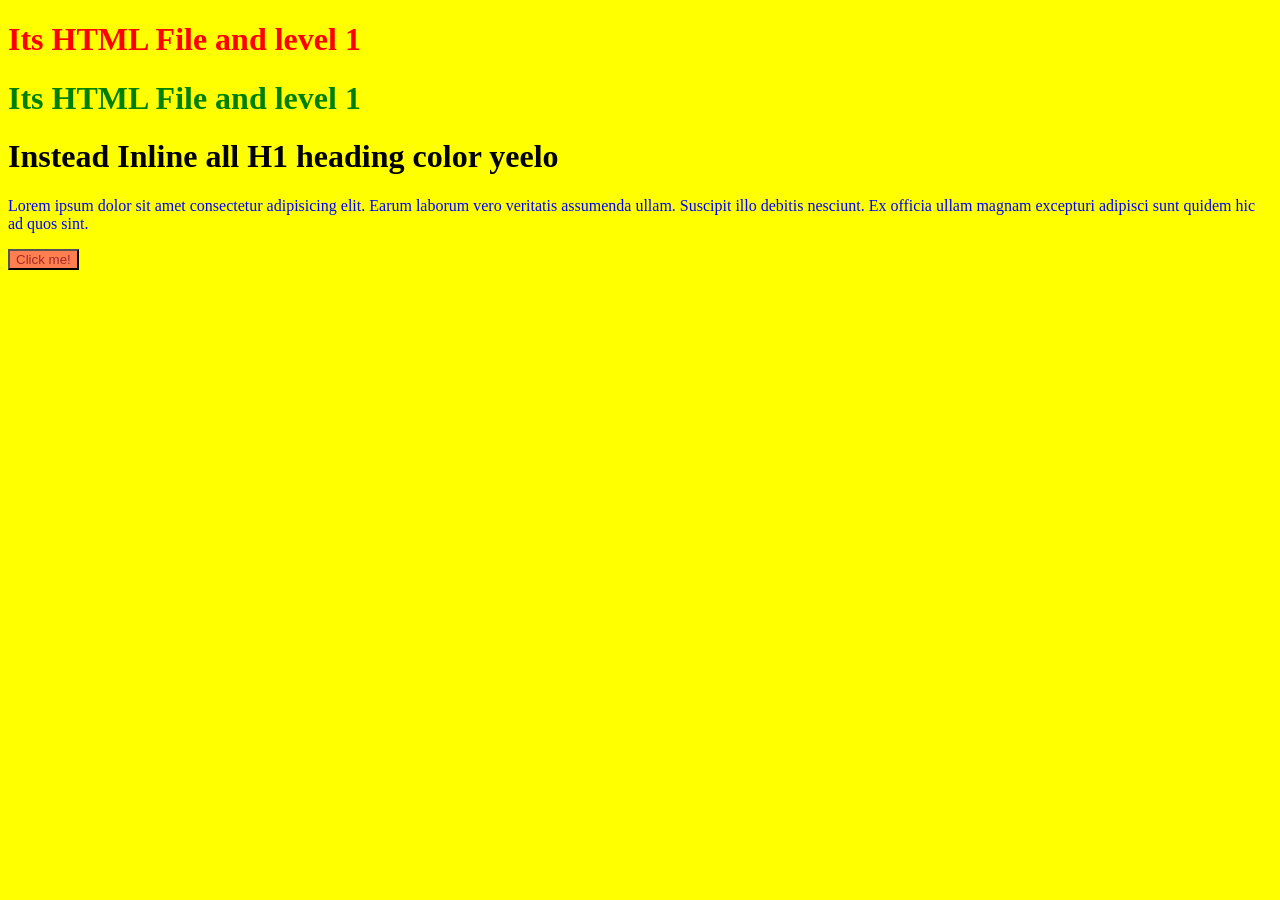
<file: index.html>
<!DOCTYPE html>
<html lang="en">
<head>
    <meta charset="UTF-8">
    <meta name="viewport" content="width=device-width, initial-scale=1.0">
    <title>Index</title>
    <link rel="stylesheet" href="style.css">
</head>
<body>
    <h1 style="color:red">Its  HTML File and level 1</h1> 
        <h1 style="color:green">Its  HTML File and level 1</h1>
        <h1>Instead Inline all H1 heading color yeelo </h1> 
        <p>
            Lorem ipsum dolor sit amet consectetur adipisicing elit. Earum laborum vero veritatis assumenda ullam. Suscipit illo debitis nesciunt. Ex officia ullam magnam excepturi adipisci sunt quidem hic ad quos sint.
        </p>
        <button>Click me!</button>
        


</body>
</html>
</file>
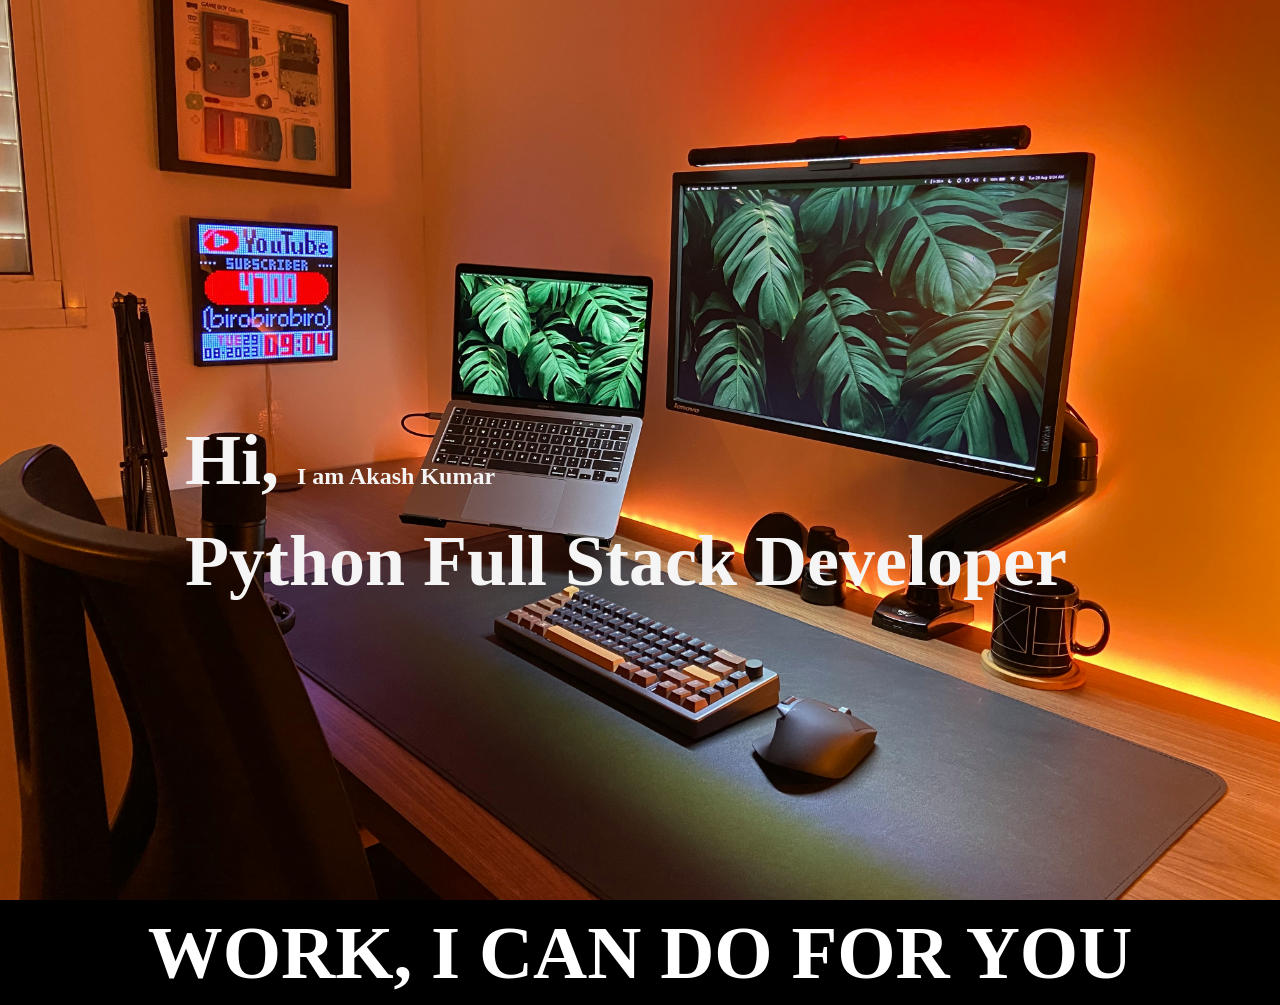
<file: Developer Landing Page/index.html>
<!DOCTYPE html>
<html lang="en">
<head>
    <meta charset="UTF-8">
    <meta name="viewport" content="width=device-width, initial-scale=1.0">
    <title>Develope Landing Page</title>
    <link rel="stylesheet" href="style.css">
</head>
<body>
        <section class="hero_section">
            <div class="text_ccontainer"> 
                <h2><span class="lg_text">Hi, </span>I am Akash Kumar</h2>
                <h1 class="lg_text">Python Full Stack Developer</h1>
            </div>  
        </section>
        <section class="black_box">
            <h2>WORK, I CAN DO FOR YOU</h2>
        </section>
</body>
</html>
</file>
<file: style.css>
h1 
{
    color:black;
}
p
{
    color : blue
}
button
{
    color: brown;
    background-color: coral;
}

body{
    background-color: yellow;
}
</file>
<file: Developer Landing Page/style.css>
*{
    padding: 0%;
    margin: 0%;
}

html,
body{
    line-height: 1.4;
    font-weight: 300;
}
.hero_section
{
    background-image: url(2.jpg);
    min-height: 100vh;
    background-position: center;
    background-size: cover;
    background-repeat: no-repeat;
}
.text_ccontainer
{
    color: whitesmoke;
    margin: 0 auto ;
    padding-top: 410px;
    padding-left: 185px;
}
.lg_text
{
    font-size: 72px;
    margin-top:0px;
    padding-top:0px;
}
.black_box
{
    font-size: 50px;
    text-align: center;
    color: white;
    background-color: black;
}
</file>
